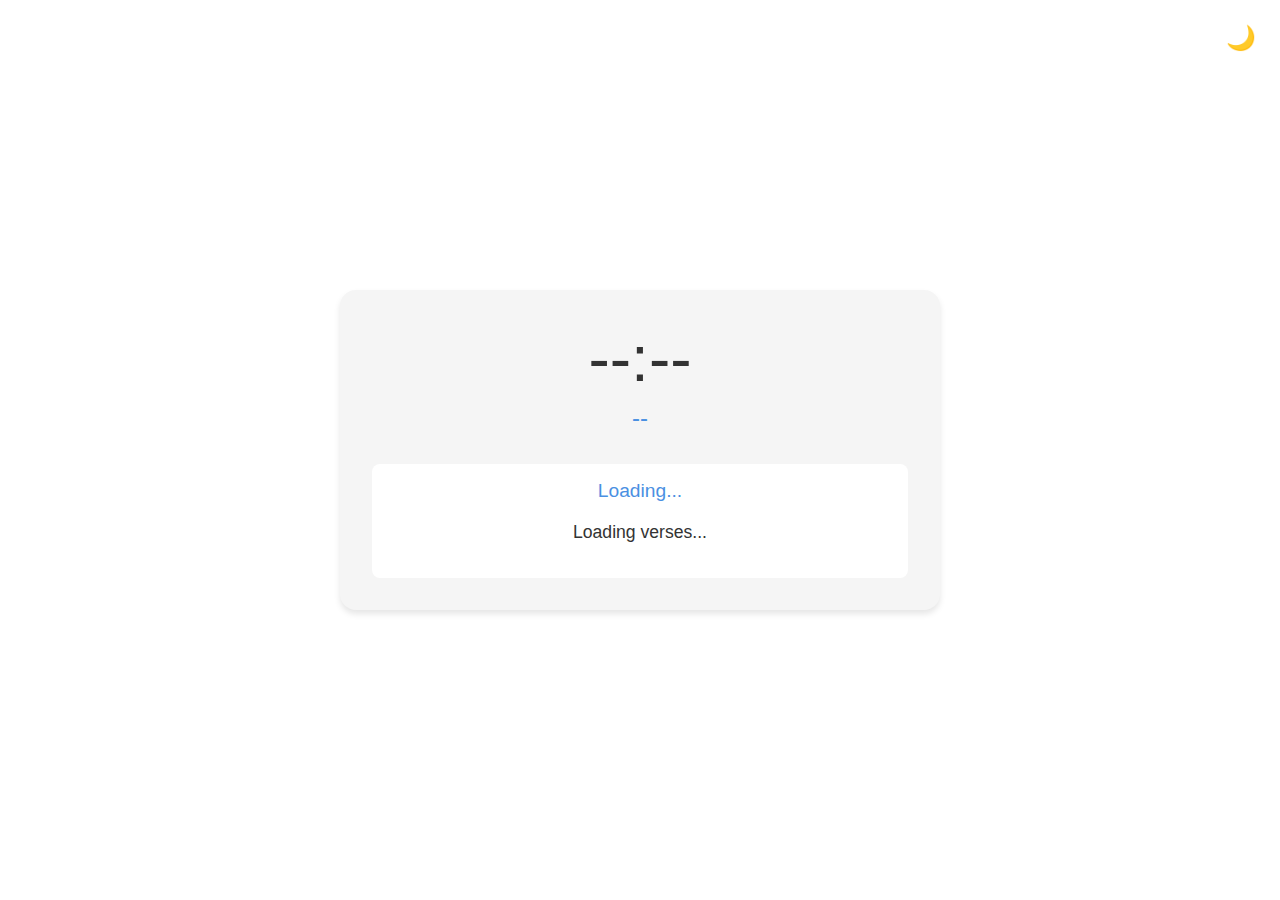
<file: index.html>
<!DOCTYPE html>
<html lang="en">
<head>
    <meta charset="UTF-8">
    <meta name="viewport" content="width=device-width, initial-scale=1.0">
    <title>Bible Clock</title>
    <link rel="preload" href="styles.css" as="style">
    <link rel="stylesheet" href="styles.css" type="text/css">
</head>
<body>
    <div class="container">
        <div class="theme-toggle">
            <button id="themeToggle">🌙</button>
        </div>
        <div class="clock">
            <div id="time" class="time">--:--</div>
            <div id="ampm" class="ampm">--</div>
        </div>
        <div class="verse-container">
            <div id="reference" class="reference">Loading...</div>
            <div id="verse" class="verse">Loading verses...</div>
        </div>
    </div>
    <script src="script.js"></script>
</body>
</html>
</file>
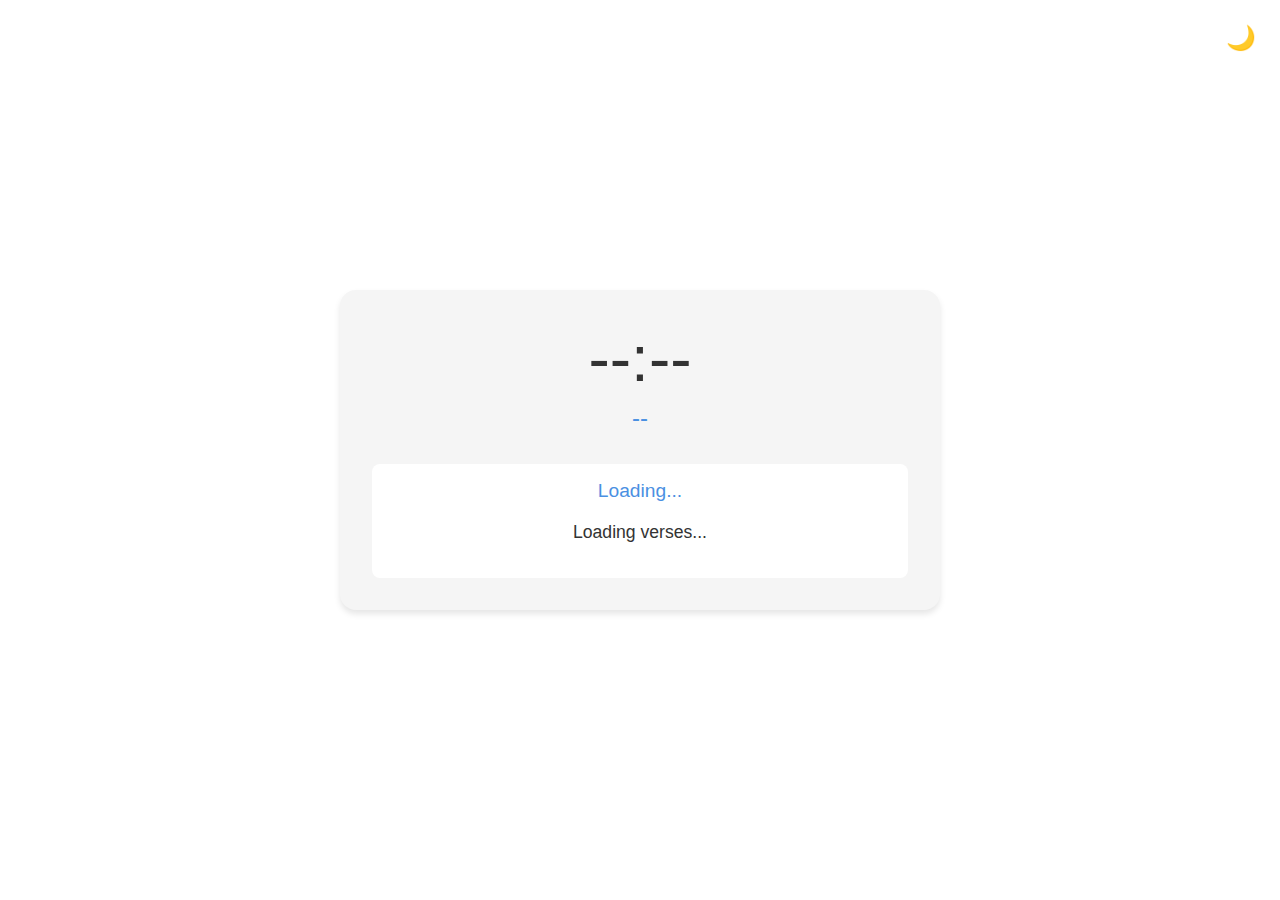
<file: src/main/resources/static/index.html>
<!DOCTYPE html>
<html lang="en">
<head>
    <meta charset="UTF-8">
    <meta name="viewport" content="width=device-width, initial-scale=1.0">
    <title>Bible Clock</title>
    <link rel="preload" href="/styles.css" as="style">
    <link rel="stylesheet" href="/styles.css" type="text/css">
</head>
<body>
    <div class="container">
        <div class="theme-toggle">
            <button id="themeToggle">🌙</button>
        </div>
        <div class="clock">
            <div id="time" class="time">--:--</div>
            <div id="ampm" class="ampm">--</div>
        </div>
        <div class="verse-container">
            <div id="reference" class="reference">Loading...</div>
            <div id="verse" class="verse">Loading verses...</div>
        </div>
    </div>
    <script src="/script.js"></script>
</body>
</html>
</file>
<file: styles.css>
:root {
    --bg-color: #ffffff;
    --text-color: #333333;
    --accent-color: #4a90e2;
    --container-bg: #f5f5f5;
}

[data-theme="dark"] {
    --bg-color: #1a1a1a;
    --text-color: #ffffff;
    --accent-color: #64b5f6;
    --container-bg: #2d2d2d;
}

* {
    margin: 0;
    padding: 0;
    box-sizing: border-box;
}

body {
    font-family: -apple-system, BlinkMacSystemFont, 'Segoe UI', Roboto, Oxygen, Ubuntu, Cantarell, sans-serif;
    background-color: var(--bg-color);
    color: var(--text-color);
    min-height: 100vh;
    display: flex;
    justify-content: center;
    align-items: center;
    transition: background-color 0.3s, color 0.3s;
}

.container {
    text-align: center;
    padding: 2rem;
    background-color: var(--container-bg);
    border-radius: 1rem;
    box-shadow: 0 4px 6px rgba(0, 0, 0, 0.1);
    max-width: 90%;
    width: 600px;
}

.theme-toggle {
    position: absolute;
    top: 1rem;
    right: 1rem;
}

#themeToggle {
    background: none;
    border: none;
    font-size: 1.5rem;
    cursor: pointer;
    padding: 0.5rem;
    border-radius: 50%;
    transition: background-color 0.3s;
}

#themeToggle:hover {
    background-color: var(--container-bg);
}

.clock {
    margin-bottom: 2rem;
}

.time {
    font-size: 4rem;
    font-weight: 300;
    margin-bottom: 0.5rem;
}

.ampm {
    font-size: 1.5rem;
    color: var(--accent-color);
}

.verse-container {
    padding: 1rem;
    border-radius: 0.5rem;
    background-color: var(--bg-color);
}

.reference {
    font-size: 1.2rem;
    color: var(--accent-color);
    margin-bottom: 1rem;
}

.verse {
    font-size: 1.1rem;
    line-height: 1.6;
    margin-bottom: 1rem;
}

@media (max-width: 480px) {
    .time {
        font-size: 3rem;
    }
    
    .container {
        padding: 1rem;
    }
}
</file>
